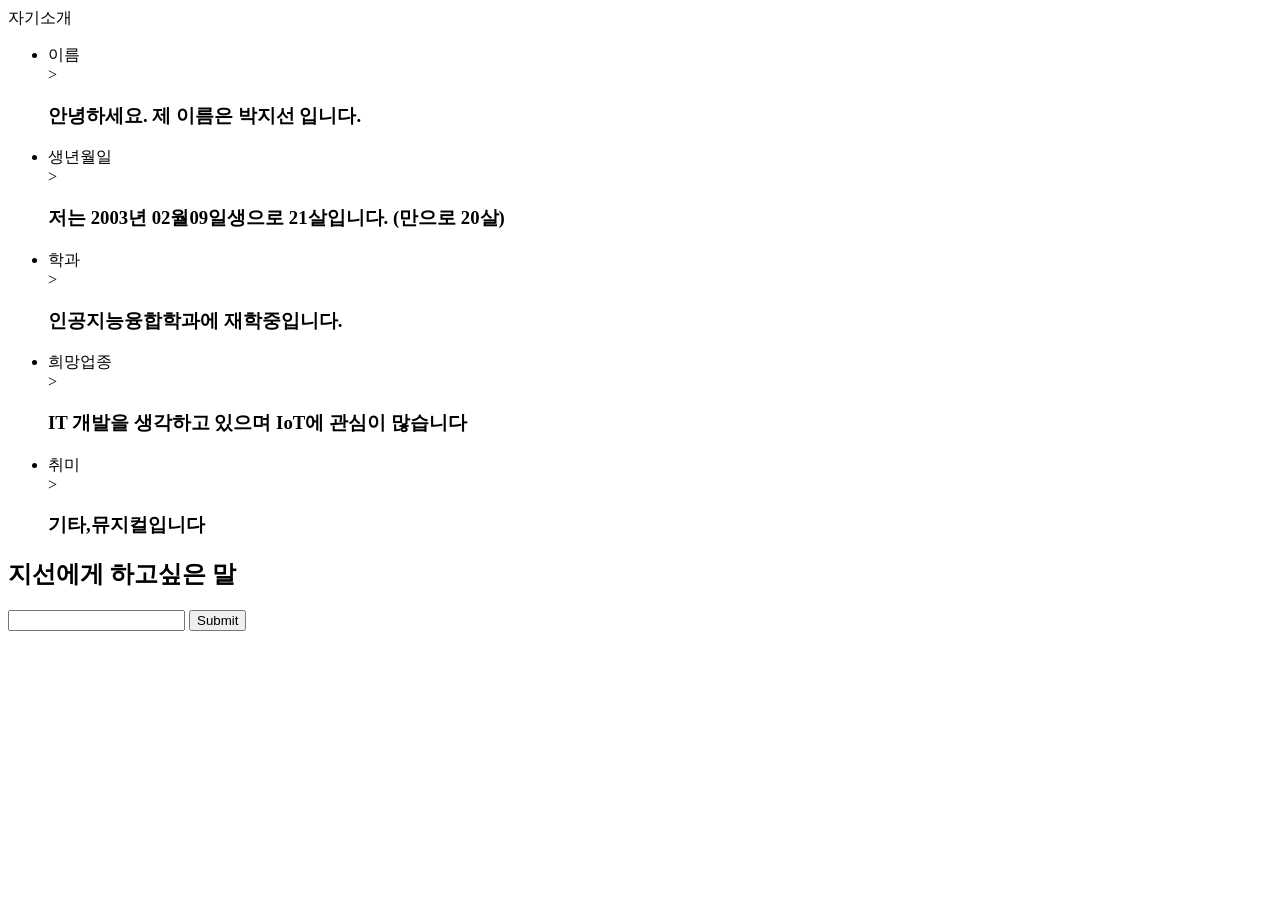
<file: 자기소개.html>
<!doctype html>
<!DOCTYPE html>
<html lang="ko">
<head>
    <meta charset="UTF-8">
    <meta name="viewport" content="width=device-width, initial-scale=1.0">
    <title>자기소개</title>

</head>
<body>
    <header>자기소개</header>
    
    <div>
        <ul>
        <li>이름</li>>
        <h3>안녕하세요. 제 이름은 박지선 입니다.</h3>
        <li>생년월일</li>>
        <h3>저는 2003년 02월09일생으로 21살입니다. (만으로 20살)</h3>
        <li>학과</li>>
        <h3>인공지능융합학과에 재학중입니다.</h3>
        <li>희망업종</li>>
        <h3>IT 개발을 생각하고 있으며 IoT에 관심이 많습니다</h3>
        <li>취미</li>>
        <h3>기타,뮤지컬입니다</h3>
    </ul>
    </div>
    <h2>지선에게 하고싶은 말</h2>
   <form>
    <input type="text">
    <input type="submit">
   </form>
</body>
</html>
</file>
